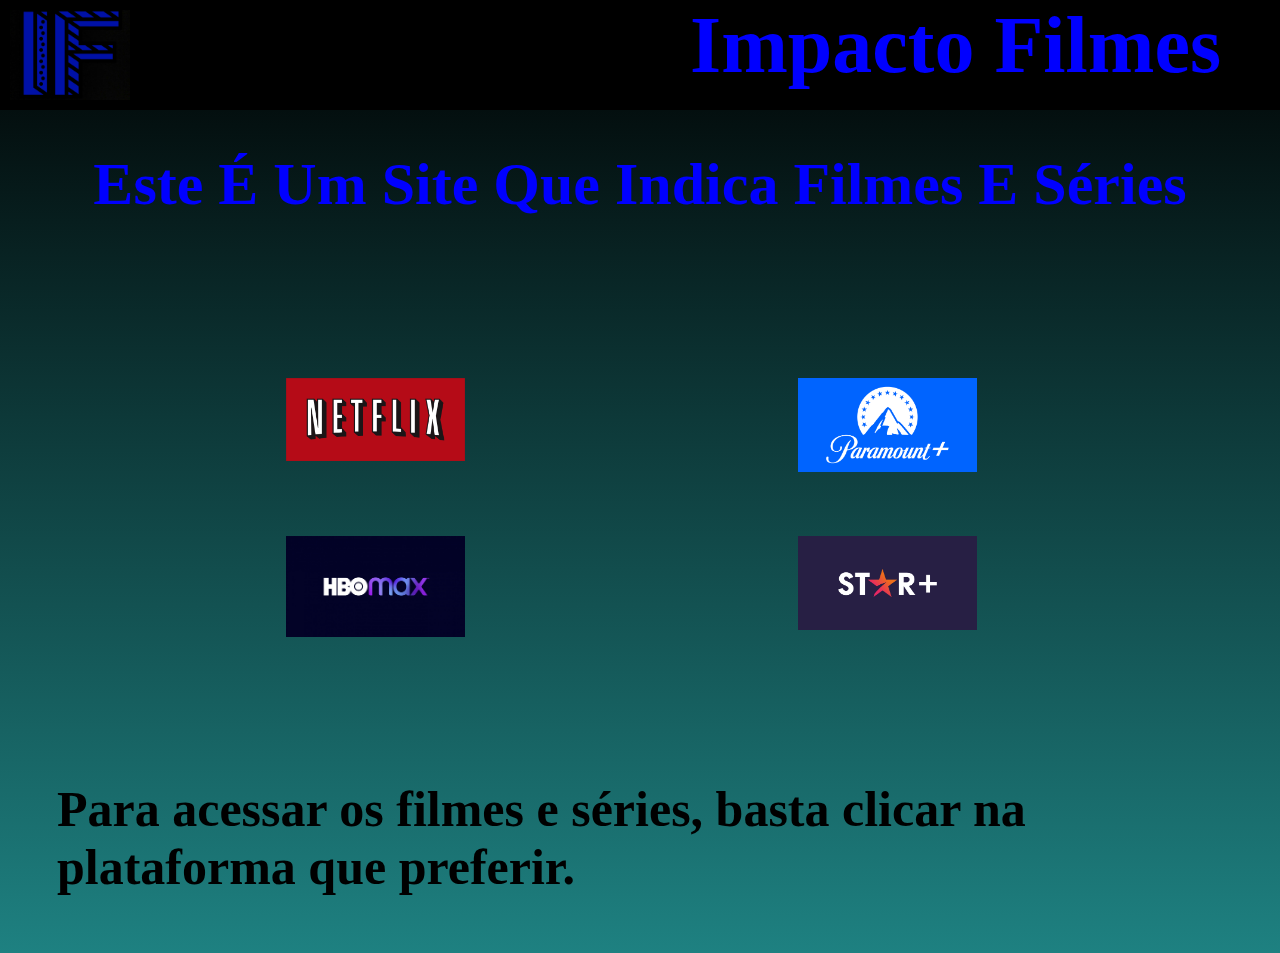
<file: index.html>
<!DOCTYPE html>
<html lang="en">
<head>
    <meta charset="UTF-8">
    <meta http-equiv="X-UA-Compatible" content="IE=edge">
    <meta name="viewport" content="width=device-width, initial-scale=1.0">
    <title>Impacto-Filmes </title>
    <link rel="stylesheet" href="style.css">


</head>
<body class="corpo">
  
    <header class="cabecalho">
        <img class="imagem-cabecalho" src="logosite.jpg" alt="logo do site">

        <h1 class="texto-cabecalho">Impacto Filmes</h1>

    </header>

    <section class="corpo-do-site">
           
        <div class="titulo-corpo" >
                <h1 class="cabecalho-corpo">Este É Um Site Que Indica Filmes E Séries</h1>  
        </div>
            
          
            <div class="imagens-corpo" >
                <span></span>
                <div>
                    <a href="index2.html"><img class="imagem"  src="Netflix (1).jpg" alt="logo Netflix" ></a>
            </div>
            <span></span>
            <div >
                <a href="index3.html"><img class="imagem" src="paramount.jpg" alt="logo paramount"></a>
            </div>
                <span></span>
                <span></span>
            <div >
                <a href="index4.html"><img class="imagem" src="hbo_max.jpg" alt="logo hbo_max"></a>
            </div>
                <span></span>
            <div>
                <a href="index5.html"><img class="imagem" src="star+.jpg" alt="logo star+"></a>
                
            </div>
            
        </div>
    </section>
           

     <footer class="pe">
        <h1>Para acessar os filmes e séries, basta clicar na plataforma que preferir.</h1>
     </footer>


</body>
</html>
</file>
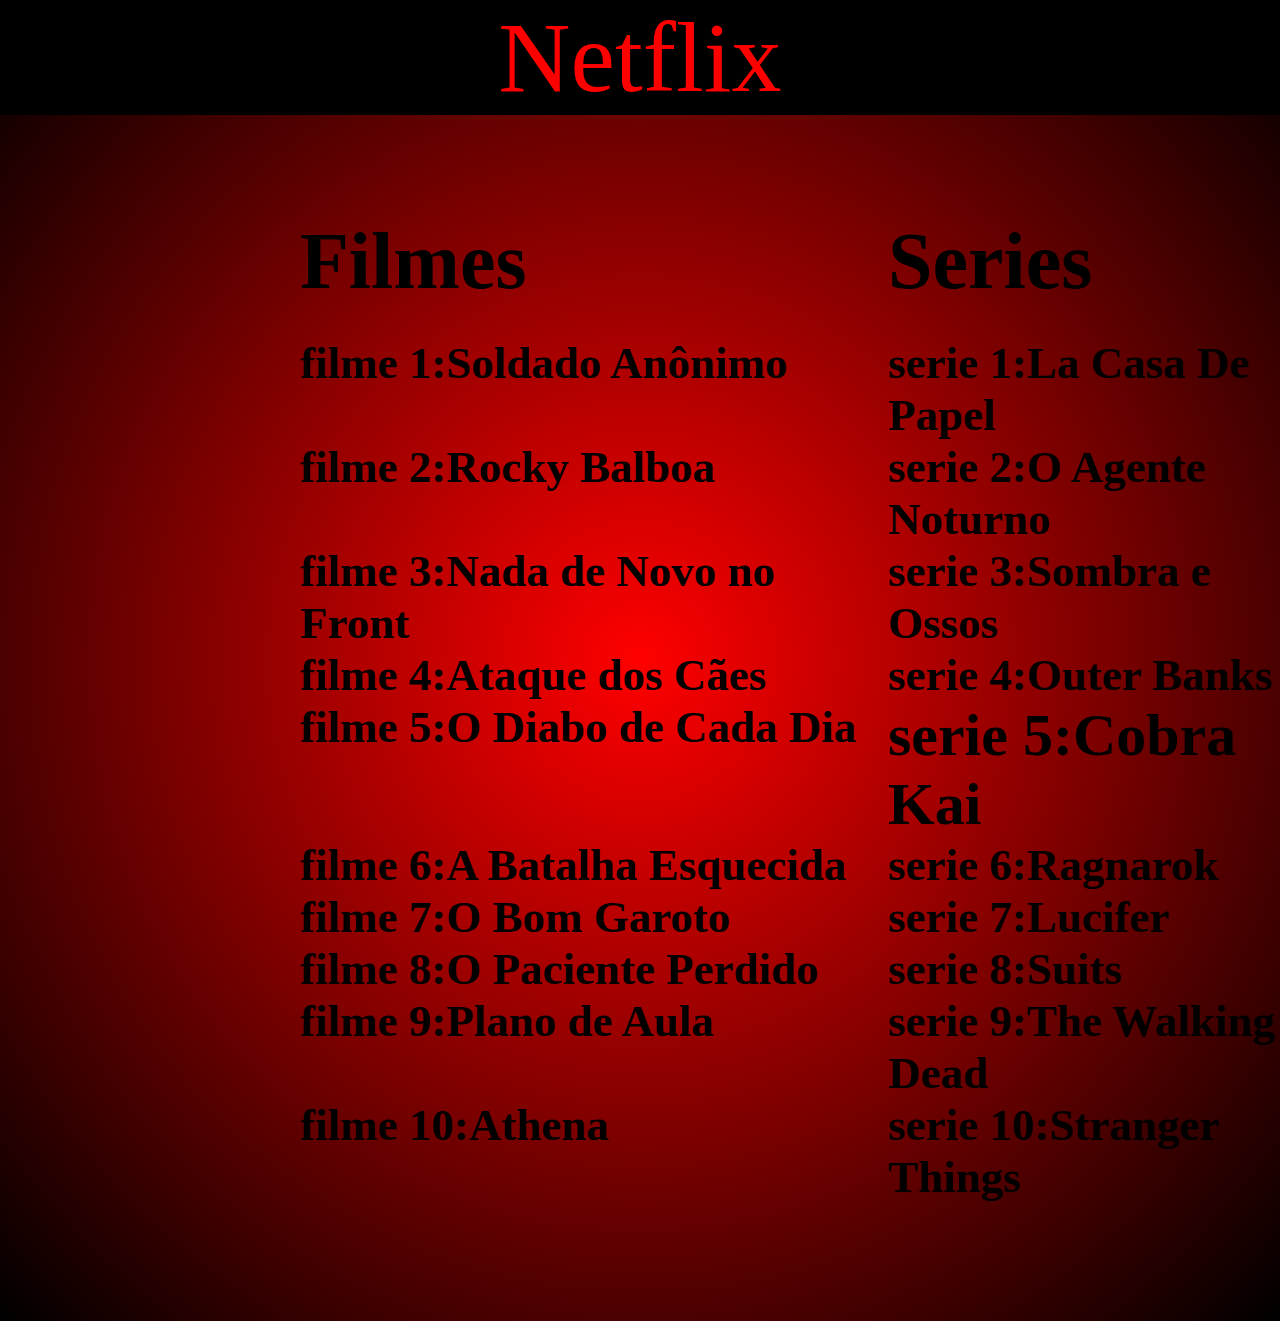
<file: index2.html>
<!DOCTYPE html>
<html lang="en">
<head>
    <meta charset="UTF-8">
    <meta http-equiv="X-UA-Compatible" content="IE=edge">
    <meta name="viewport" content="width=device-width, initial-scale=1.0">
    <title>Netflix</title>
    <link rel="stylesheet" href="style2.css">
</head>
<body class="corpo">

    <header class="titulo">
        Netflix
    </header>
    <section class="arrumar-corpo">
        <h1 class="filme">Filmes</h1>
        <h1 class="serie">Series</h1>
        <h2>filme 1:Soldado Anônimo </h2>
        <h2>serie 1:La Casa De Papel</h2>
        <h2>filme 2:Rocky Balboa</h2>
        <h2>serie 2:O Agente Noturno</h2>
        <h2>filme 3:Nada de Novo no Front</h2>
        <h2>serie 3:Sombra e Ossos</h2>
        <h2>filme 4:Ataque dos Cães</h2>
        <h2>serie 4:Outer Banks </h2>
        <h2>filme 5:O Diabo de Cada Dia</h2>
            
        <h1>serie 5:Cobra Kai</h1>
        <h2>filme 6:A Batalha Esquecida</h2>
        <h2>serie 6:Ragnarok</h2>
        <h2>filme 7:O Bom Garoto</h2>
        <h2>serie 7:Lucifer</h2>
        <h2>filme 8:O Paciente Perdido</h2>
        <h2>serie 8:Suits</h2>
        <h2>filme 9:Plano de Aula</h2>
        <h2>serie 9:The Walking Dead</h2>
        <h2>filme 10:Athena</h2>
        <h2>serie 10:Stranger Things</h2>
    </section>
    
    <footer class="pe">

    </footer>
</body>
</html>
</file>
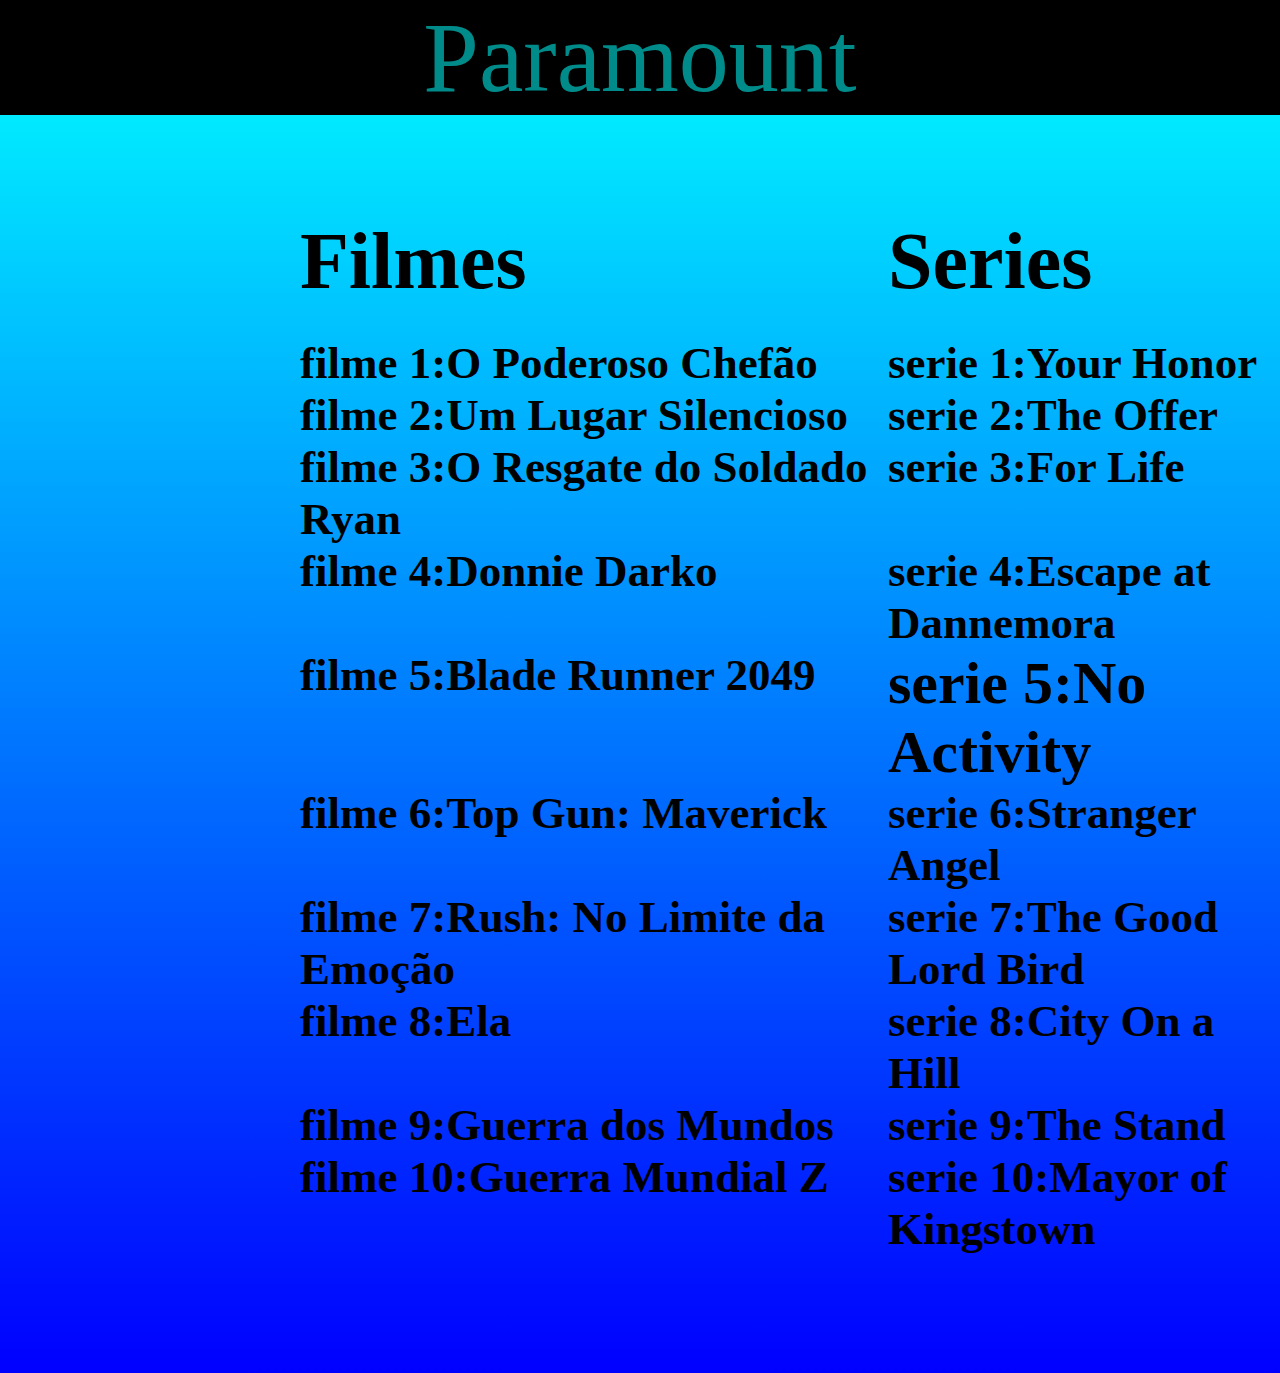
<file: index3.html>
<!DOCTYPE html>
<html lang="en">
<head>
    <meta charset="UTF-8">
    <meta http-equiv="X-UA-Compatible" content="IE=edge">
    <meta name="viewport" content="width=device-width, initial-scale=1.0">
    <title>Paramount</title>
    <link rel="stylesheet" href="style3.css">
</head>
<body class="corpo">

    <header class="titulo">
        Paramount
    </header>
    <section class="arrumar-corpo">
        
        <h1 class="filme">Filmes</h1>
        <h1 class="serie">Series</h1>
        <h2>filme 1:O Poderoso Chefão </h2>
        <h2>serie 1:Your Honor</h2>
        <h2>filme 2:Um Lugar Silencioso</h2>
        <h2>serie 2:The Offer</h2>
        <h2>filme 3:O Resgate do Soldado Ryan</h2>
        <h2>serie 3:For Life</h2>
        <h2>filme 4:Donnie Darko</h2>
        <h2>serie 4:Escape at Dannemora</h2>
        <h2>filme 5:Blade Runner 2049</h2>
            
        <h1>serie 5:No Activity</h1>
        <h2>filme 6:Top Gun: Maverick</h2>
        <h2>serie 6:Stranger Angel</h2>
        <h2>filme 7:Rush: No Limite da Emoção</h2>
        <h2>serie 7:The Good Lord Bird</h2>
        <h2>filme 8:Ela</h2>
        <h2>serie 8:City On a Hill</h2>
        <h2>filme 9:Guerra dos Mundos</h2>
        <h2>serie 9:The Stand</h2>
        <h2>filme 10:Guerra Mundial Z</h2>
        <h2>serie 10:Mayor of Kingstown</h2>
    </section>
    
    <footer class="pe">

    </footer>
</body>
</html>
</file>
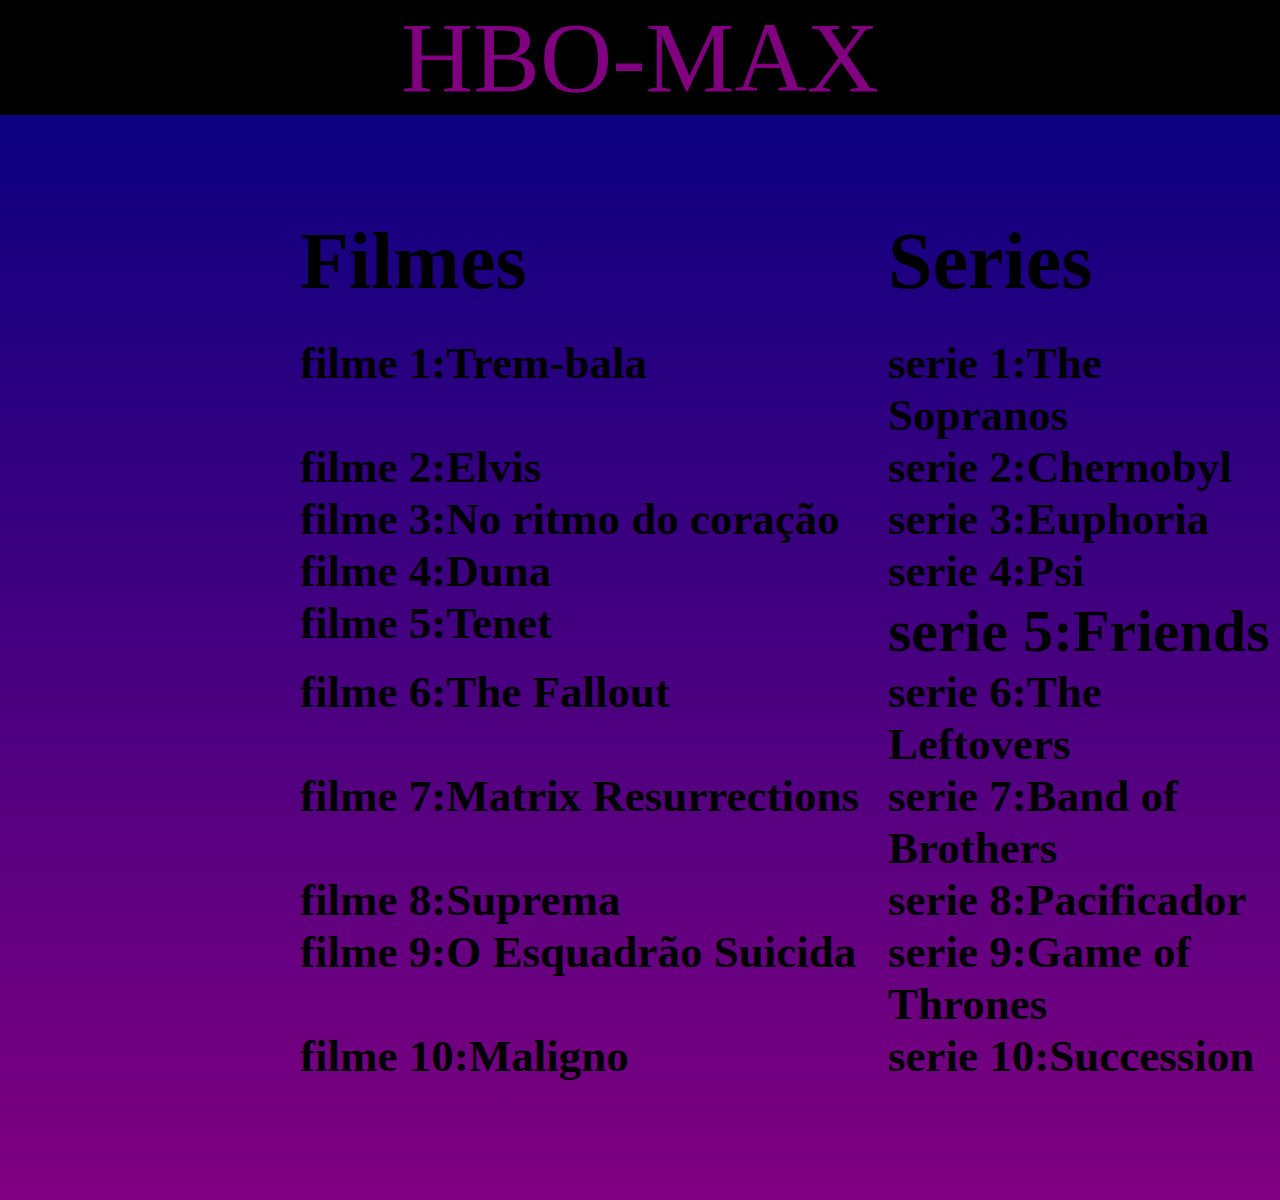
<file: index4.html>
<!DOCTYPE html>
<html lang="en">
<head>
    <meta charset="UTF-8">
    <meta http-equiv="X-UA-Compatible" content="IE=edge">
    <meta name="viewport" content="width=device-width, initial-scale=1.0">
    <title>Paramount</title>
    <link rel="stylesheet" href="style4.css">
</head>
<body class="corpo">

    <header class="titulo">
        HBO-MAX
    </header>
    <section class="arrumar-corpo">
        
        <h1 class="filme">Filmes</h1>
        <h1 class="serie">Series</h1>
        <h2>filme 1:Trem-bala  </h2>
        <h2>serie 1:The Sopranos</h2>
        <h2>filme 2:Elvis</h2>
        <h2>serie 2:Chernobyl </h2>
        <h2>filme 3:No ritmo do coração</h2>
        <h2>serie 3:Euphoria</h2>
        <h2>filme 4:Duna</h2>
        <h2>serie 4:Psi</h2>
        <h2>filme 5:Tenet</h2>
            
        <h1>serie 5:Friends</h1>
        <h2>filme 6:The Fallout</h2>
        <h2>serie 6:The Leftovers</h2>
        <h2>filme 7:Matrix Resurrections</h2>
        <h2>serie 7:Band of Brothers</h2>
        <h2>filme 8:Suprema</h2>
        <h2>serie 8:Pacificador</h2>
        <h2>filme 9:O Esquadrão Suicida</h2>
        <h2>serie 9:Game of Thrones</h2>
        <h2>filme 10:Maligno</h2>
        <h2>serie 10:Succession</h2>
    </section>
    
    <footer class="pe">

    </footer>
</body>
</html>
</file>
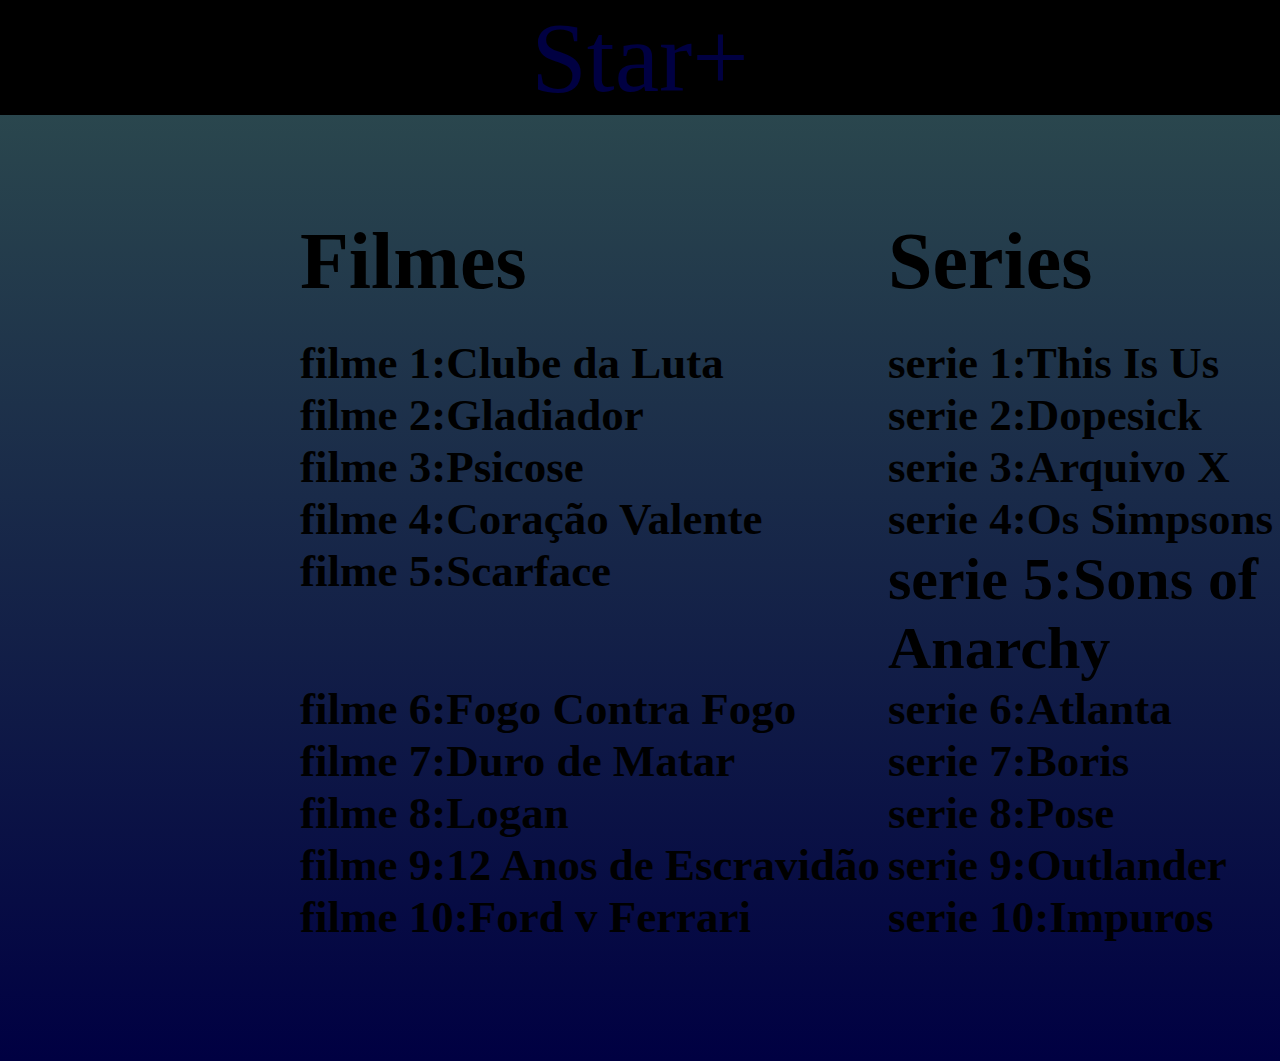
<file: index5.html>
<!DOCTYPE html>
<html lang="en">
<head>
    <meta charset="UTF-8">
    <meta http-equiv="X-UA-Compatible" content="IE=edge">
    <meta name="viewport" content="width=device-width, initial-scale=1.0">
    <title>Star+</title>
    <link rel="stylesheet" href="style5.css">
</head>
<body class="corpo">

    <header class="titulo">
        Star+
    </header>
    <section class="arrumar-corpo">
        
        <h1 class="filme">Filmes</h1>
        <h1 class="serie">Series</h1>
        <h2>filme 1:Clube da Luta </h2>
        <h2>serie 1:This Is Us</h2>
        <h2>filme 2:Gladiador</h2>
        <h2>serie 2:Dopesick</h2>
        <h2>filme 3:Psicose</h2>
        <h2>serie 3:Arquivo X</h2>
        <h2>filme 4:Coração Valente</h2>
        <h2>serie 4:Os Simpsons</h2>
        <h2>filme 5:Scarface</h2>
            
        <h1>serie 5:Sons of Anarchy</h1>
        <h2>filme 6:Fogo Contra Fogo</h2>
        <h2>serie 6:Atlanta</h2>
        <h2>filme 7:Duro de Matar</h2>
        <h2>serie 7:Boris</h2>
        <h2>filme 8:Logan</h2>
        <h2>serie 8:Pose</h2>
        <h2>filme 9:12 Anos de Escravidão</h2>
        <h2>serie 9:Outlander</h2>
        <h2>filme 10:Ford v Ferrari</h2>
        <h2>serie 10:Impuros</h2>
    </section>
    
    <footer class="pe">

    </footer>
</body>
</html>
</file>
<file: style.css>
*{
margin: 0;
padding: 0;

}


.corpo{
    background-image: linear-gradient(black, rgb(30,129,129));
}

.cabecalho{
    display: flex;
    font-size: 40px;
    background-color: black;
    color: blue;

}
.texto-cabecalho{
    display: flex;
    margin-left: 550px;
}
.imagem-cabecalho{
    display: flex;
    width: 120px;
    padding: 10px;
}


.titulo-corpo{
    display: flex;
    justify-content: center;
    padding: 40px;
    font-size: 30px;
    color: blue;
}

.imagens-corpo{
    display: grid;
    grid-template-columns: 20% 20% 20% 20% 20%;
    margin-top: 89px;
}
.imagem{
    width: 70%;
    padding: 30px;

}
.pe{
    display: flex;
    justify-content: center;
    font-size: 25px;
    padding: 57px;
    margin-top: 52px;
}
</file>
<file: style2.css>
*{
    margin: 0;
    padding: 0;

}

.corpo{
    background-image: radial-gradient(red,black);


}
.arrumar-corpo{
    display: grid;
    grid-template-columns: 60% 40%;
    margin-top: 101px; 
    font-size: 30px;
    margin-left: 300px;
    
}
.titulo{
    display: flex;
    justify-content: center;
    font-size: 100px;
    background-color: black;
    color: red;

}
.pe{
    margin-top: 118px;
    background-color: red;
}
.serie{
    font-size: 80px;
    margin-bottom: 30px;
}
.filme{
    font-size: 80px;
}
</file>
<file: style3.css>
*{
    margin: 0;
    padding: 0;

}

.corpo{
    background-image: linear-gradient(cyan,blue);
    

}
.arrumar-corpo{
    display: grid;
    grid-template-columns: 60% 40%;
    margin-top: 101px; 
    font-size: 30px;
    margin-left: 300px;
    
}
.titulo{
    display: flex;
    justify-content: center;
    font-size: 100px;
    background-color: black;
    color: darkcyan;


}
.pe{
    margin-top: 118px;
    background-color: blue;
}
.serie{
    font-size: 80px;
    margin-bottom: 30px;
}
.filme{
    font-size: 80px;
}
</file>
<file: style4.css>
*{
    margin: 0;
    padding: 0;

}

.corpo{
    background-image: linear-gradient(navy,purple );


}
.arrumar-corpo{
    display: grid;
    grid-template-columns: 60% 40%;
    margin-top: 101px; 
    font-size: 30px;
    margin-left: 300px;
    
}
.titulo{
    display: flex;
    justify-content: center;
    font-size: 100px;
    background-color: black;
    color: purple;

}
.pe{
    margin-top: 118px;
    background-color: blueviolet;
}
.serie{
    font-size: 80px;
    margin-bottom: 30px;
}
.filme{
    font-size: 80px;
}
</file>
<file: style5.css>
*{
    margin: 0;
    padding: 0;

}

.corpo{
    background-image: linear-gradient(darkslategrey,rgb(0, 0, 66));


}
.arrumar-corpo{
    display: grid;
    grid-template-columns: 60% 40%;
    margin-top: 101px; 
    font-size: 30px;
    margin-left: 300px;
    
}
.titulo{
    display: flex;
    justify-content: center;
    font-size: 100px;
    background-color: black;
    color: rgb(0, 0, 66);

}
.pe{
    margin-top: 118px;
    
}
.serie{
    font-size: 80px;
    margin-bottom: 30px;
}
.filme{
    font-size: 80px;
}
</file>
